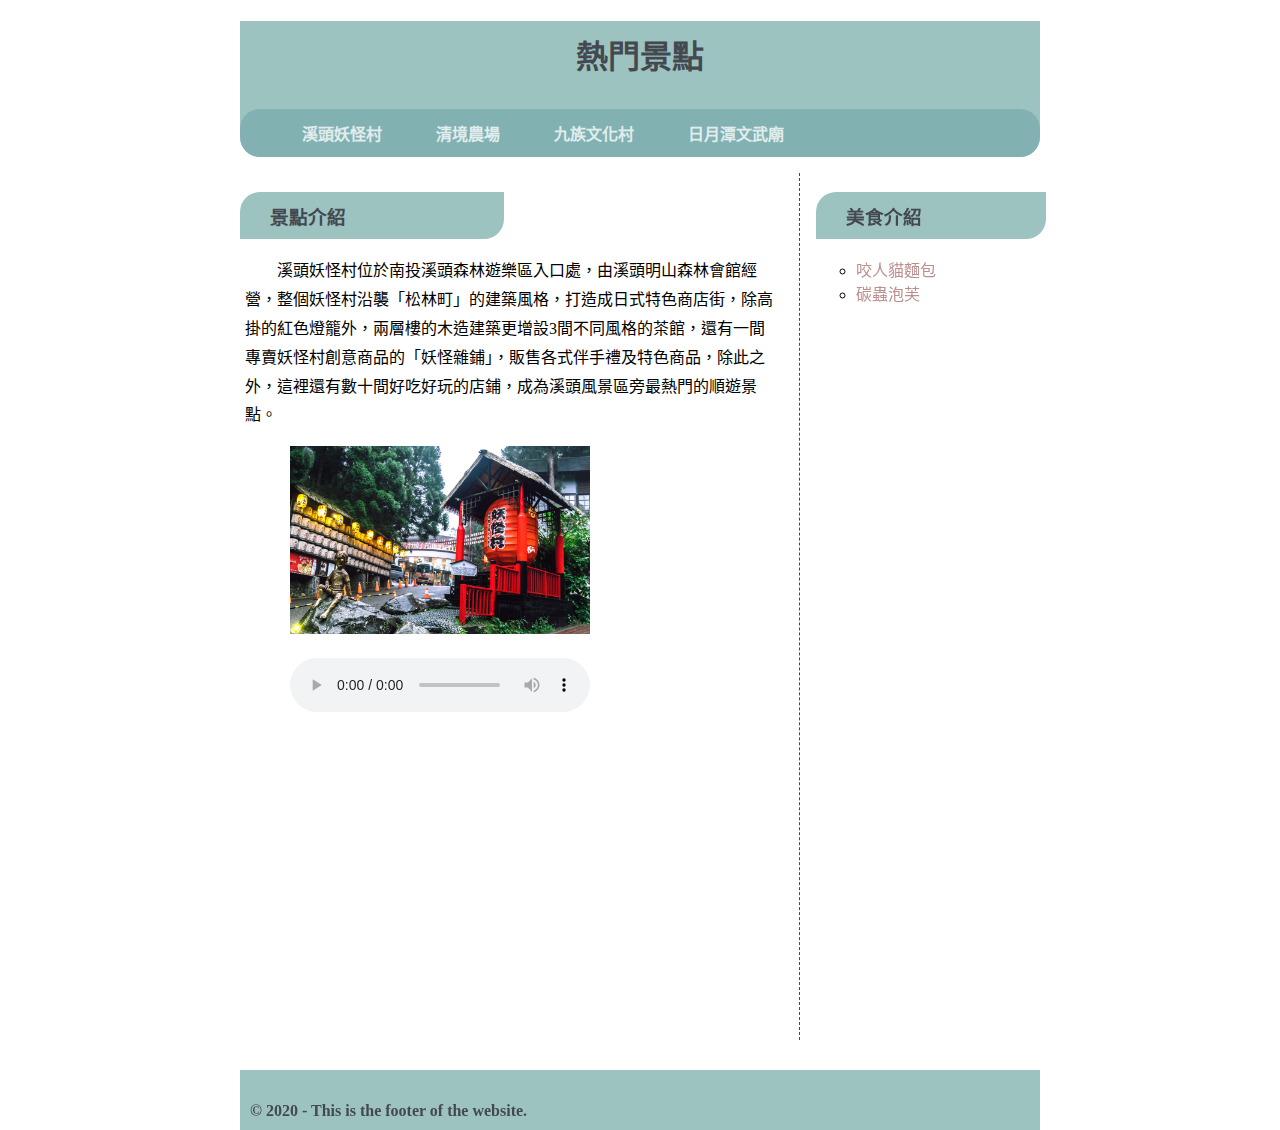
<file: index.html>
<!DOCTYPE html>
<html lang="zh-TW">
<head>
    <meta charset="UTF-8">
    <meta http-equiv="X-UA-Compatible" content="IE=edge">
    <meta name="viewport" content="width=device-width, initial-scale=1.0">
    <title>溪頭妖怪村</title>
    <link rel="stylesheet" href="css/style.css">
</head>
<body>
    <header>
        <h1>熱門景點</h1>
        <nav>
            <ul class="topbar">
                <li><a href="index.html">溪頭妖怪村</a></li>
                <li><a href="qingjing.html">清境農場</a></li>
                <li><a href="culture.html">九族文化村</a></li>
                <li><a href="sunmoonlake.html">日月潭文武廟</a></li>
            </ul>
        </nav>
    </header>
    <div class="content">
        <section>
            <h3>景點介紹</h3>
            <p>溪頭妖怪村位於南投溪頭森林遊樂區入口處，由溪頭明山森林會館經營，整個妖怪村沿襲「松林町」的建築風格，打造成日式特色商店街，除高掛的紅色燈籠外，兩層樓的木造建築更增設3間不同風格的茶館，還有一間專賣妖怪村創意商品的「妖怪雜鋪」，販售各式伴手禮及特色商品，除此之外，這裡還有數十間好吃好玩的店鋪，成為溪頭風景區旁最熱門的順遊景點。</p>
            <img src="images/monster02.jpg" alt="" width="300">
            <audio controls>
                <source src="" type="audio/mpeg">
            </audio>
            <iframe src="https://www.google.com/maps/embed?pb=!1m18!1m12!1m3!1d3654.0642843551814!2d120.7939218509583!3d23.67365898455182!2m3!1f0!2f0!3f0!3m2!1i1024!2i768!4f13.1!3m3!1m2!1s0x346ed1b12a6ad1cb%3A0x7dc6029e3546500f!2z5aaW5oCq5p2R5ZWG5ZyI!5e0!3m2!1szh-TW!2stw!4v1679995171948!5m2!1szh-TW!2stw" width="450" height="300" style="border:0;" allowfullscreen="" loading="lazy" referrerpolicy="no-referrer-when-downgrade"></iframe>
        </section>
        <aside>
            <h3>美食介紹</h3>
            <ul>
                <li><a href="https://www.welcometw.com/%E6%BA%AA%E9%A0%AD%E5%A6%96%E6%80%AA%E6%9D%91%E7%BE%8E%E9%A3%9F%EF%BD%9C%E5%A6%96%E6%80%AA%E6%9D%91%EF%BC%8D%E6%9D%BE%E6%9E%97%E7%94%BA%E5%BF%85%E5%90%83%E7%BE%8E%E9%A3%9F%EF%BC%9A%E5%92%AC%E4%BA%BA/" title="咬人貓麵包">咬人貓麵包</a></li>
                <li><a href="https://www.welcometw.com/%E6%BA%AA%E9%A0%AD%E5%A6%96%E6%80%AA%E6%9D%91%E7%BE%8E%E9%A3%9F%EF%BD%9C%E5%A6%96%E6%80%AA%E6%9D%91%EF%BC%8D%E6%9D%BE%E6%9E%97%E7%94%BA%E5%BF%85%E5%90%83%E7%BE%8E%E9%A3%9F%EF%BC%9A%E5%92%AC%E4%BA%BA/" title="碳蟲泡芙" target="_blank">碳蟲泡芙</a></li>
            </ul>
        </aside>
    </div>
    <footer>
        <h4>&copy; 2020 - This is the footer of the website.</h4>
    </footer>
</body>
</html>

<!-- https://www.klook.com/zh-TW/blog/%E5%85%A8%E5%8F%B0%E4%BA%94%E5%A4%A7%E9%81%8A%E6%A8%82%E5%9C%92%E6%94%BB%E7%95%A5/ -->
</file>
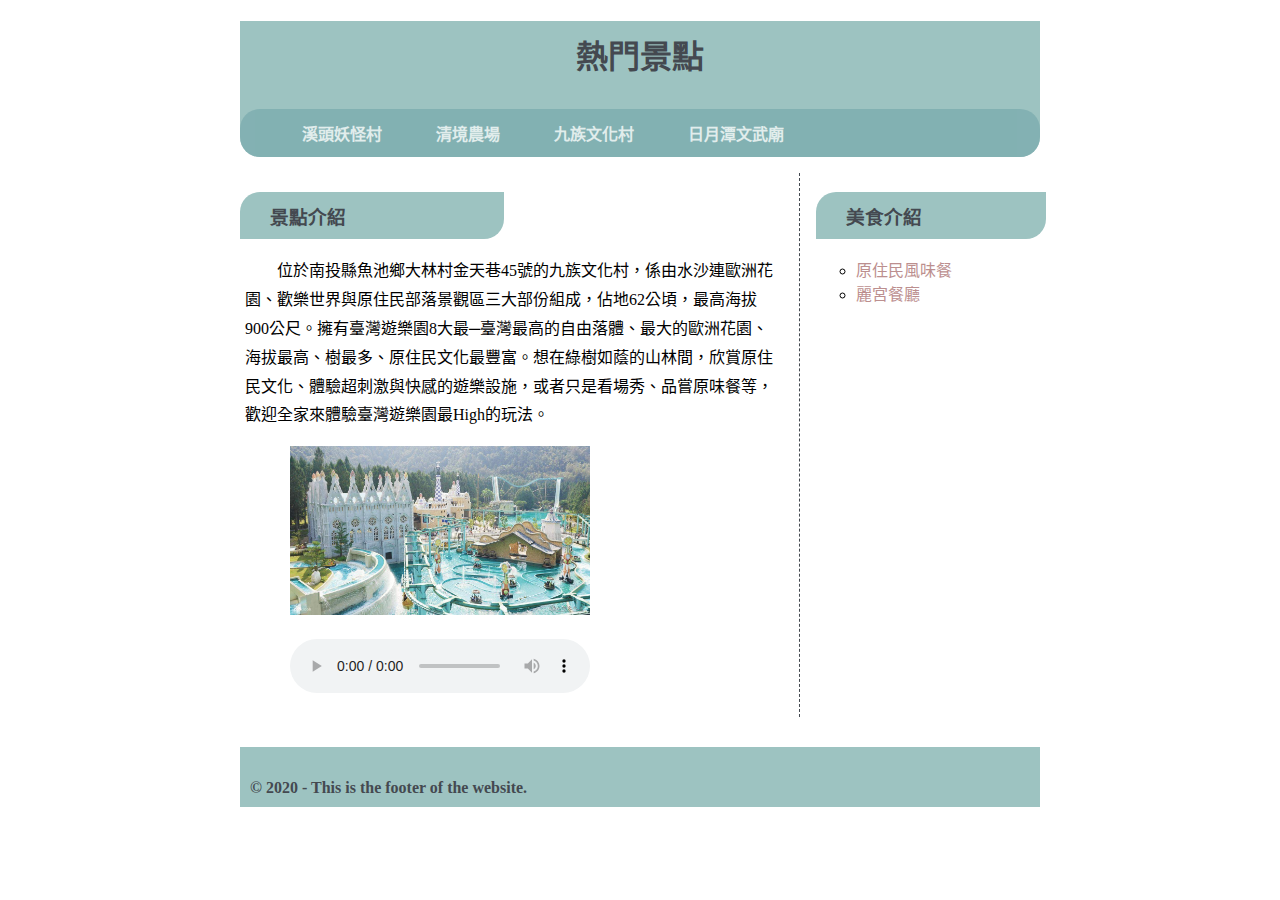
<file: culture.html>
<!DOCTYPE html>
<html lang="zh-TW">
<head>
    <meta charset="UTF-8">
    <meta http-equiv="X-UA-Compatible" content="IE=edge">
    <meta name="viewport" content="width=device-width, initial-scale=1.0">
    <title>九族文化村</title>
    <link rel="stylesheet" href="css/style.css">
</head>
<body>
    <header class="header_color">
        <h1>熱門景點</h1>
        <nav>
            <ul class="topbar">
                <li><a href="index.html">溪頭妖怪村</a></li>
                <li><a href="qingjing.html">清境農場</a></li>
                <li><a href="culture.html">九族文化村</a></li>
                <li><a href="sunmoonlake.html">日月潭文武廟</a></li>
            </ul>
        </nav>
    </header>
    <div class="content">
        <section>
            <h3>景點介紹</h3>
            <p>位於南投縣魚池鄉大林村金天巷45號的九族文化村，係由水沙連歐洲花園、歡樂世界與原住民部落景觀區三大部份組成，佔地62公頃，最高海拔900公尺。擁有臺灣遊樂園8大最─臺灣最高的自由落體、最大的歐洲花園、海拔最高、樹最多、原住民文化最豐富。想在綠樹如蔭的山林間，欣賞原住民文化、體驗超刺激與快感的遊樂設施，或者只是看場秀、品嘗原味餐等，歡迎全家來體驗臺灣遊樂園最High的玩法。 </p>
            <img src="images/culture01.jpg" alt="" width="300">
            <audio controls>
                <source src="" type="audio/mpeg">
            </audio>
        </section>
        <aside>
            <h3>美食介紹</h3>
            <ul>
                <li><a href="https://www.nine.com.tw/page/about/index.aspx?kind=65&lang=TW" title="原住民風味餐">原住民風味餐</a></li>
                <li><a href="https://www.nine.com.tw/page/about/index.aspx?kind=65&lang=TW" title="麗宮餐廳">麗宮餐廳</a></li>
            </ul>
        </aside>
    </div>
    <footer>
        <h4>&copy; 2020 - This is the footer of the website.</h4>
    </footer>
</body>
</html>
</file>
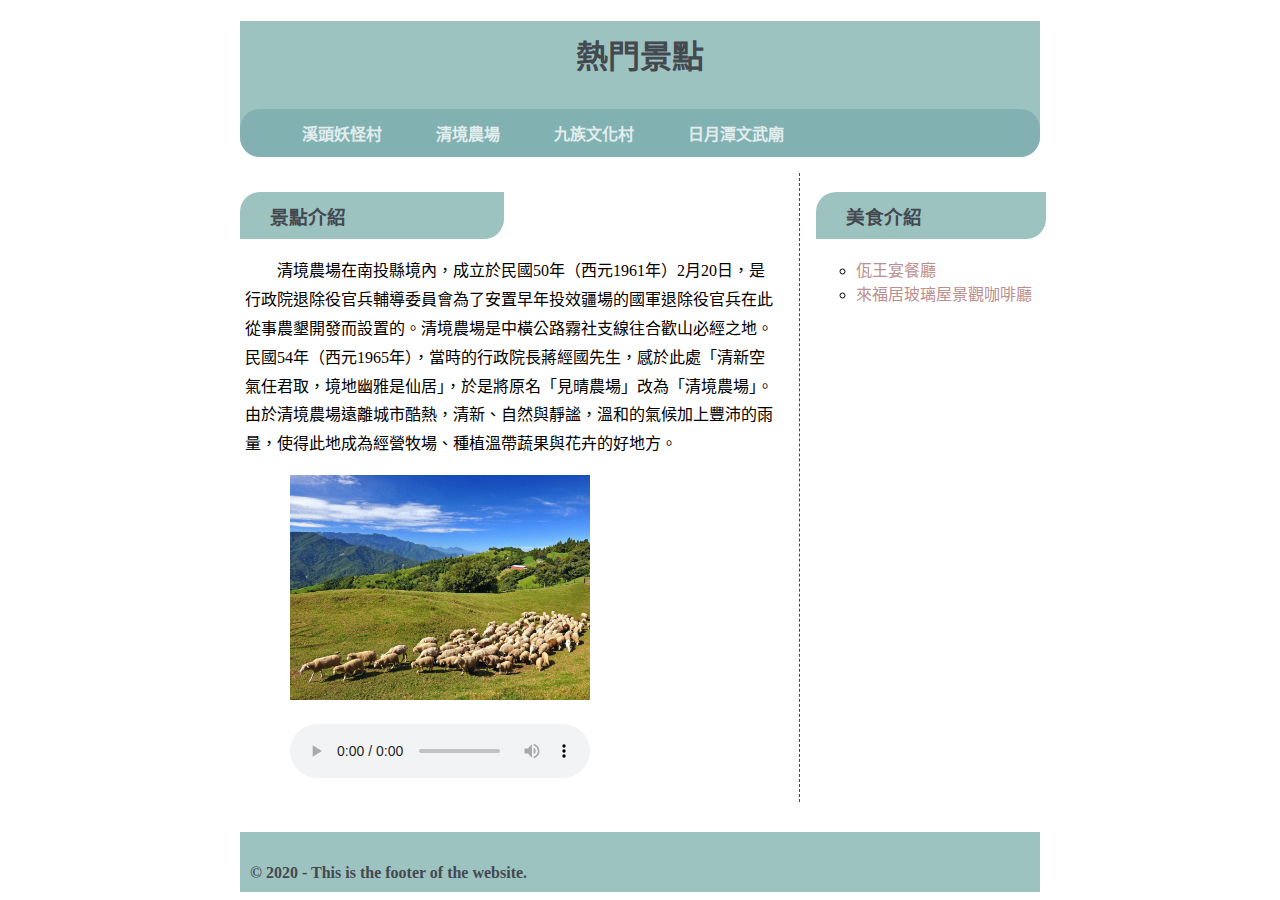
<file: qingjing.html>
<!DOCTYPE html>
<html lang="zh-TW">
<head>
    <meta charset="UTF-8">
    <meta http-equiv="X-UA-Compatible" content="IE=edge">
    <meta name="viewport" content="width=device-width, initial-scale=1.0">
    <title>清境農場</title>
    <link rel="stylesheet" href="css/style.css">
</head>
<body>
    <header>
        <h1>熱門景點</h1>
        <nav>
            <ul class="topbar">
                <li><a href="index.html">溪頭妖怪村</a></li>
                <li><a href="qingjing.html">清境農場</a></li>
                <li><a href="culture.html">九族文化村</a></li>
                <li><a href="sunmoonlake.html">日月潭文武廟</a></li>
            </ul>
        </nav>
    </header>
    <div class="content">
        <section>
            <h3>景點介紹</h3>
            <p>清境農場在南投縣境內，成立於民國50年（西元1961年）2月20日，是行政院退除役官兵輔導委員會為了安置早年投效疆場的國軍退除役官兵在此從事農墾開發而設置的。清境農場是中橫公路霧社支線往合歡山必經之地。民國54年（西元1965年），當時的行政院長蔣經國先生，感於此處「清新空氣任君取，境地幽雅是仙居」，於是將原名「見晴農場」改為「清境農場」。由於清境農場遠離城市酷熱，清新、自然與靜謐，溫和的氣候加上豐沛的雨量，使得此地成為經營牧場、種植溫帶蔬果與花卉的好地方。</p>
            <img src="images/qingjing01.jpg" alt="" width="300">
            <audio controls>
                <source src="" type="audio/mpeg">
            </audio>
        </section>
        <aside>
            <h3>美食介紹</h3>
            <ul>
                <li><a href="https://www.facebook.com/cingjingwaking" title="佤王宴餐廳">佤王宴餐廳</a></li>
                <li><a href="http://www.luckvilla.com.tw/" title="來福居玻璃屋景觀咖啡廳">來福居玻璃屋景觀咖啡廳</a></li>
            </ul>
        </aside>
    </div>
    <footer>
        <h4>&copy; 2020 - This is the footer of the website.</h4>
    </footer>
</body>
</html>
</file>
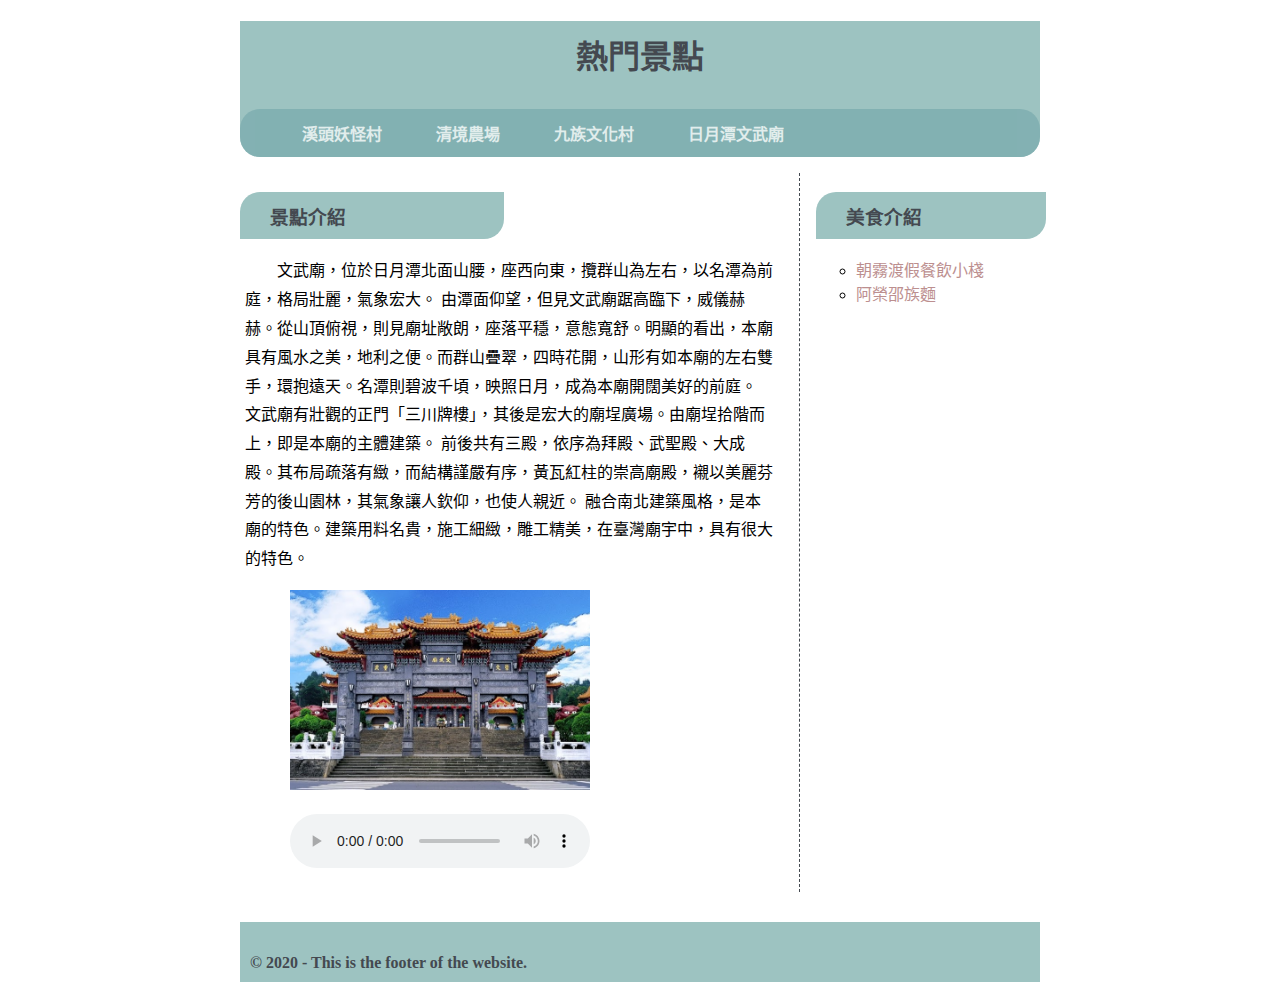
<file: sunmoonlake.html>
<!DOCTYPE html>
<html lang="zh-TW">
<head>
    <meta charset="UTF-8">
    <meta http-equiv="X-UA-Compatible" content="IE=edge">
    <meta name="viewport" content="width=device-width, initial-scale=1.0">
    <title>日月潭文武廟</title>
    <link rel="stylesheet" href="css/style.css">
</head>
<body>
    <header class="header_color">
        <h1>熱門景點</h1>
        <nav>
            <ul class="topbar">
                <li><a href="index.html">溪頭妖怪村</a></li>
                <li><a href="qingjing.html">清境農場</a></li>
                <li><a href="culture.html">九族文化村</a></li>
                <li><a href="sunmoonlake.html">日月潭文武廟</a></li>
            </ul>
        </nav>
    </header>
    <div class="content">
        <section>
            <h3>景點介紹</h3>
            <p>文武廟，位於日月潭北面山腰，座西向東，攬群山為左右，以名潭為前庭，格局壯麗，氣象宏大。
    
                由潭面仰望，但見文武廟踞高臨下，威儀赫赫。從山頂俯視，則見廟址敞朗，座落平穩，意態寬舒。明顯的看出，本廟具有風水之美，地利之便。而群山疊翠，四時花開，山形有如本廟的左右雙手，環抱遠天。名潭則碧波千頃，映照日月，成為本廟開闊美好的前庭。 文武廟有壯觀的正門「三川牌樓」，其後是宏大的廟埕廣場。由廟埕拾階而上，即是本廟的主體建築。
                
                前後共有三殿，依序為拜殿、武聖殿、大成殿。其布局疏落有緻，而結構謹嚴有序，黃瓦紅柱的崇高廟殿，襯以美麗芬芳的後山園林，其氣象讓人欽仰，也使人親近。 融合南北建築風格，是本廟的特色。建築用料名貴，施工細緻，雕工精美，在臺灣廟宇中，具有很大的特色。 </p>
            <img src="images/sunmoon.png" alt="" width="300">
            <audio controls>
                <source src="" type="audio/mpeg">
            </audio>
        </section>
        <aside>
            <h3>美食介紹</h3>
            <ul>
                <li><a href="https://www.sunmoonlake.gov.tw/zh-tw/consume/detail/125" title="朝霧渡假餐飲小棧">朝霧渡假餐飲小棧</a></li>
                <li><a href="https://www.sunmoonlake.gov.tw/zh-tw/consume/detail/79" title="阿榮邵族麵">阿榮邵族麵</a></li>
            </ul>
        </aside>
    </div>
    <footer>
        <h4>&copy; 2020 - This is the footer of the website.</h4>
    </footer>
</body>
</html>
</file>
<file: css/style.css>
/* html{
    margin-top: -20px;
} */
body{
    width: 800px;
    margin: 0 auto;
}
header{
    background: #9DC3C1;
    border-radius: 0 0 20px 20px;
}
header h1{
    display: block;
    text-align: center;
}
header h1,h3,h4{
    background: #9DC3C1;
    color: #444950;
    padding: 10px;
}
.topbar{
    display: flex;
    background: #77aaad;
    opacity: 0.7;
    border-radius: 20px;
}
.topbar li{
    list-style: none;
    margin-right: 10px;
    padding: 10px 10px;
    border: 2px solid #77aaad;
}
.topbar li a{
    text-decoration: none;
    font-weight: bolder;
    color: #fff;
    padding: 10px 10px;
}
.topbar li a:hover{
    color: #77aaad;
    background: #fff;
    border-radius: 20px 0 20px 0;
}
.content{
    display: flex;
}
.content section{
    width: 70%;
    /* border-right: 1px dashed #444950; */
}
.content section h3{
    width: 40%;
    border-radius: 20px 0;
    padding-left: 30px;
}
.content section p{
    padding: 0 25px 0 5px;
    text-indent: 2em;
    line-height: 1.8;
}
.content section img,.content section audio{
    padding-left: 50px;
    margin-bottom: 20px;
}
.content aside{
    width: 28%;
    border-left: 1px dashed #444950;
    padding-left: 2%;
}
.content aside h3{
    width: 85%;
    border-radius: 20px 0;
    padding-left: 30px;
}
.content aside ul li{
    list-style: circle;
}
.content aside ul li a{
    text-decoration: none;
    color: rosybrown;
}
iframe{
    padding-left: 50px;
}
footer{
    background: #9DC3C1;
    height: 50px;
    padding-top: 1px;
    margin-top: 30px;
}
</file>
